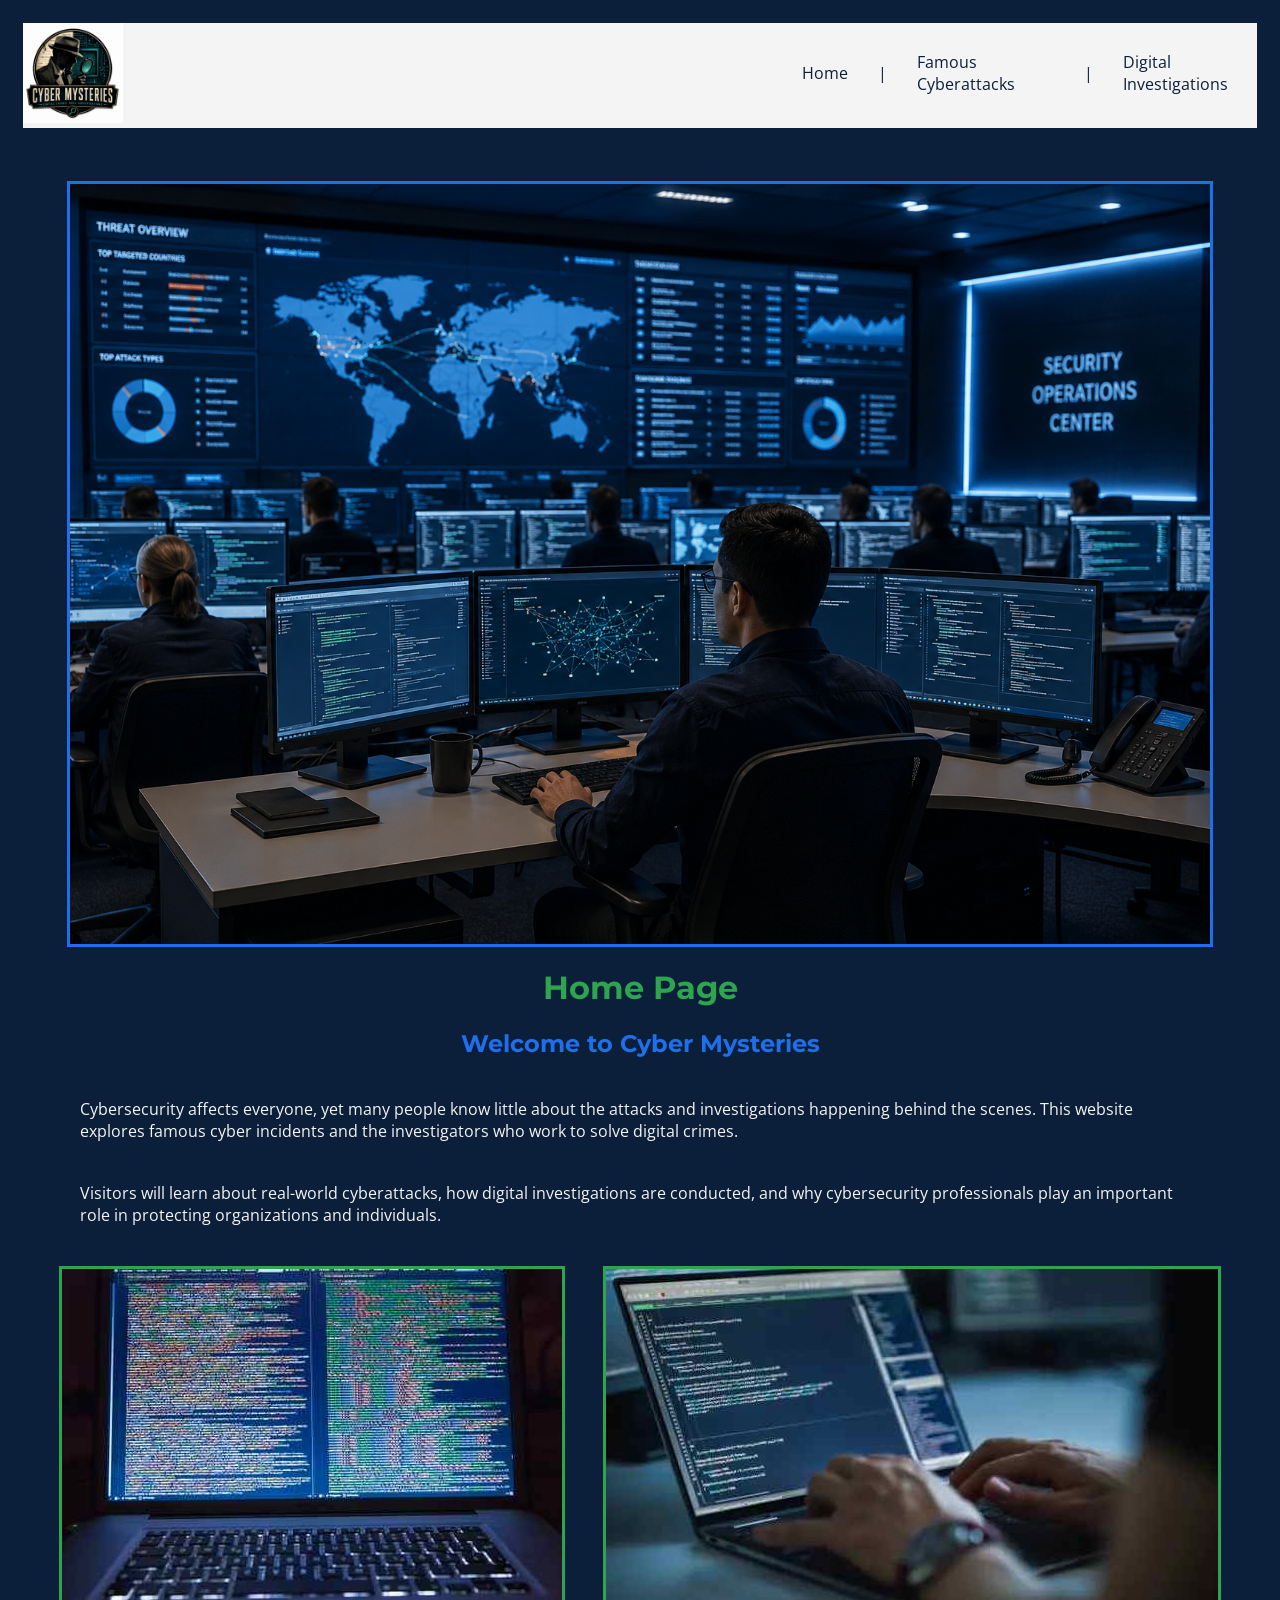
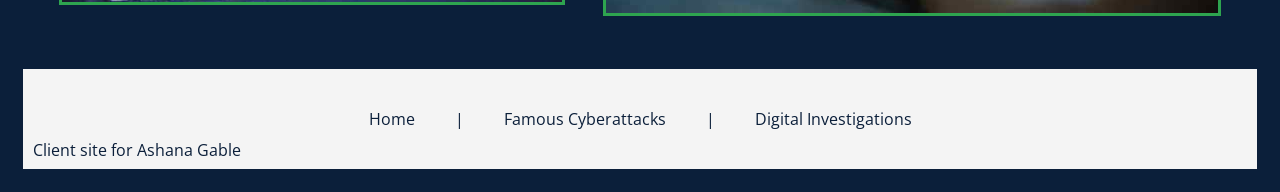
<file: index.html>
<!DOCTYPE html>
<html lang="en">
<head>
    <meta charset="UTF-8">
    <meta name="viewport" content="width=device-width, initial-scale=1.0">
    <title>Cyber Mysteries | Home Page</title>
    <link rel="stylesheet" href="styles/style.css">
    <style> @import url('https://fonts.googleapis.com/css2?family=Montserrat:ital,wght@0,100..900;1,100..900&family=Open+Sans:ital,wght@0,300..800;1,300..800&display=swap');</style>
</head>
<body>
    <header>
        <a href="index.html">
            <img src="images/Picture1.png" alt="logo">
        </a>
        <nav>
            <a href="index.html">Home</a>
            <p> | </p>
            <a href="cyberattacks.html">Famous Cyberattacks</a>
            <p> | </p>
            <a href="investigations.html">Digital Investigations</a>
        </nav>
    </header>
    <main>
        <img id="hero" src="images/Picture2.png" alt="hero">
        <h1>Home Page</h1>
        <h2>Welcome to Cyber Mysteries</h2>
        <p>Cybersecurity affects everyone, yet many people know little about the attacks and
            investigations happening behind the scenes. This website explores famous cyber
            incidents and the investigators who work to solve digital crimes.</p>
        <p>Visitors will learn about real-world cyberattacks, how digital investigations are
            conducted, and why cybersecurity professionals play an important role in protecting
            organizations and individuals.</p>
        <div id="img">
            <img src="images/Picture3.jpg" alt="img1">
            <img src="images/Picture4.jpg" alt="img2">
        </div>
    </main>
    <footer>
        <nav>
            <a href="index.html">Home</a>
            <p> | </p>
            <a href="cyberattacks.html">Famous Cyberattacks</a>
            <p> | </p>
            <a href="investigations.html">Digital Investigations</a>
        </nav>
        <p>Client site for Ashana Gable</p>
    </footer>
</body>
</html>
</file>
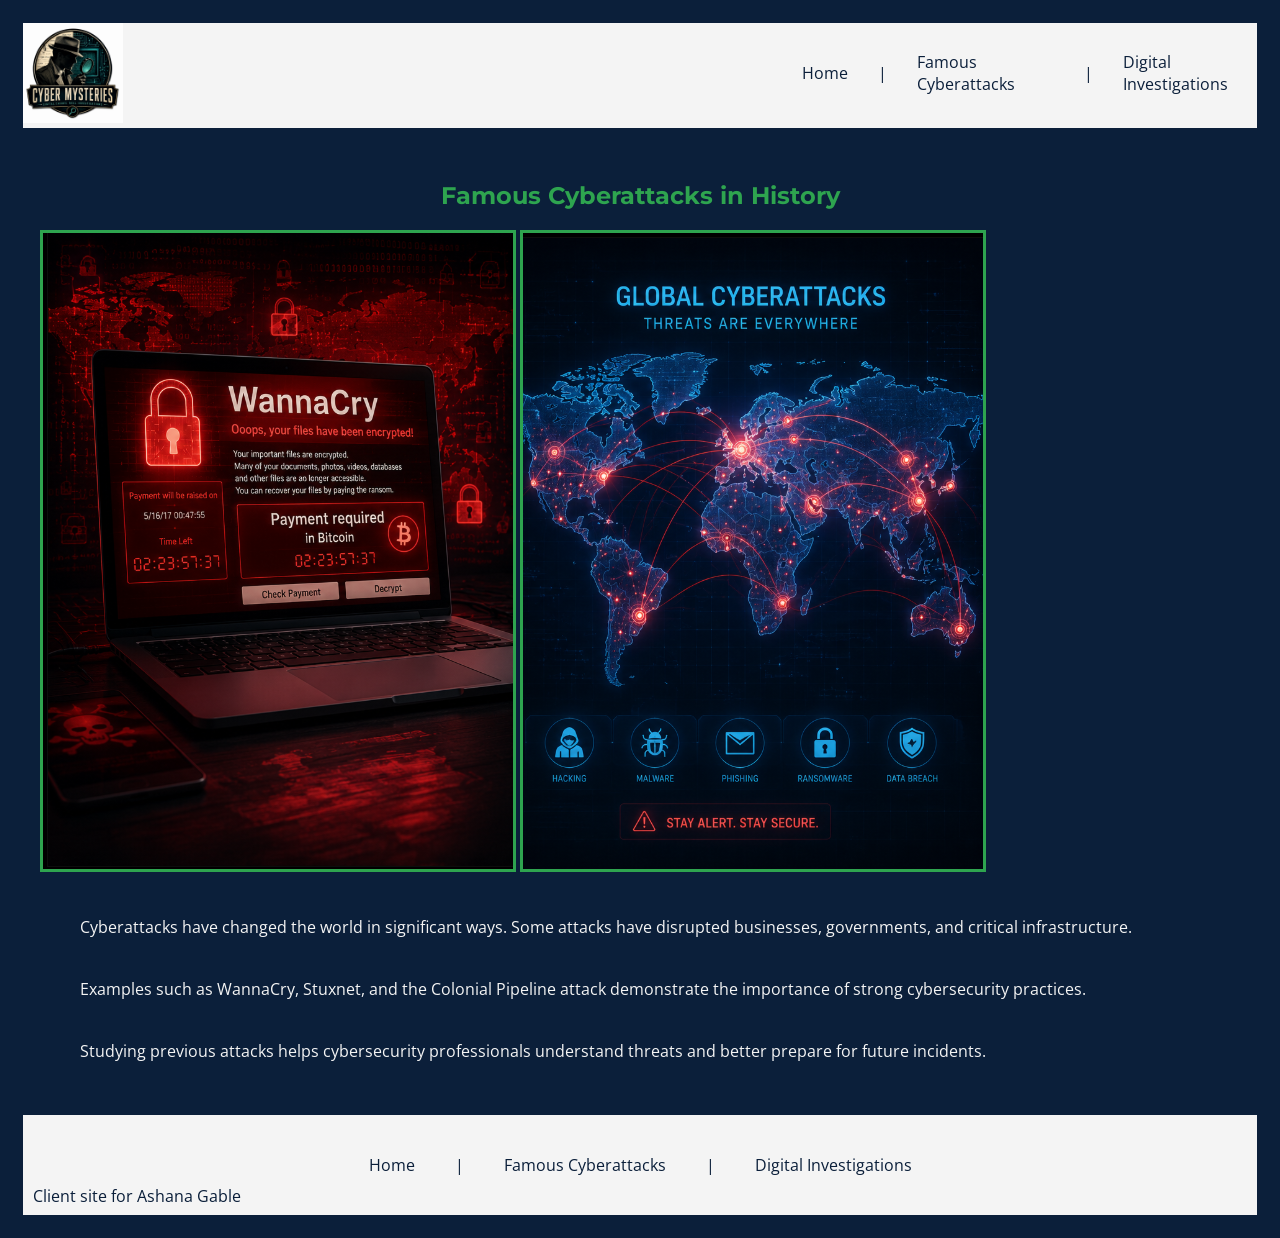
<file: cyberattacks.html>
<!DOCTYPE html>
<html lang="en">
<head>
    <meta charset="UTF-8">
    <meta name="viewport" content="width=device-width, initial-scale=1.0">

    <title>Cyber Mysteries | Famous Cyberattacks</title>

    <link rel="stylesheet" href="styles/style.css">

    <style>
        @import url('https://fonts.googleapis.com/css2?family=Montserrat:ital,wght@0,100..900;1,100..900&family=Open+Sans:ital,wght@0,300..800;1,300..800&display=swap');
    </style>
</head>

<body>
    <header>
        <a href="index.html">
            <img src="images/Picture1.png" alt="Cyber Mysteries logo">
        </a>

        <nav>
            <a href="index.html">Home</a>
            <p>|</p>
            <a href="cyberattacks.html">Famous Cyberattacks</a>
            <p>|</p>
            <a href="investigations.html">Digital Investigations</a>
        </nav>
    </header>

    <main>
        <section class="page-title">
            <h1>Famous Cyberattacks in History</h1>
        </section>

        <section class="image-gallery">
            <img
                src="images/wannacry.png"
                alt="Computer screen representing the WannaCry ransomware attack"
            >

            <img
                src="images/cybermap.png"
                alt="World map showing global cyberattack connections"
            >
        </section>

        <section class="content">
            <p>
                Cyberattacks have changed the world in significant ways. Some
                attacks have disrupted businesses, governments, and critical
                infrastructure.
            </p>

            <p>
                Examples such as WannaCry, Stuxnet, and the Colonial Pipeline
                attack demonstrate the importance of strong cybersecurity
                practices.
            </p>

            <p>
                Studying previous attacks helps cybersecurity professionals
                understand threats and better prepare for future incidents.
            </p>
        </section>
    </main>

    <footer>
        <nav>
            <a href="index.html">Home</a>
            <p>|</p>
            <a href="cyberattacks.html">Famous Cyberattacks</a>
            <p>|</p>
            <a href="investigations.html">Digital Investigations</a>
        </nav>

        <p>Client site for Ashana Gable</p>
    </footer>
</body>
</html>
</file>
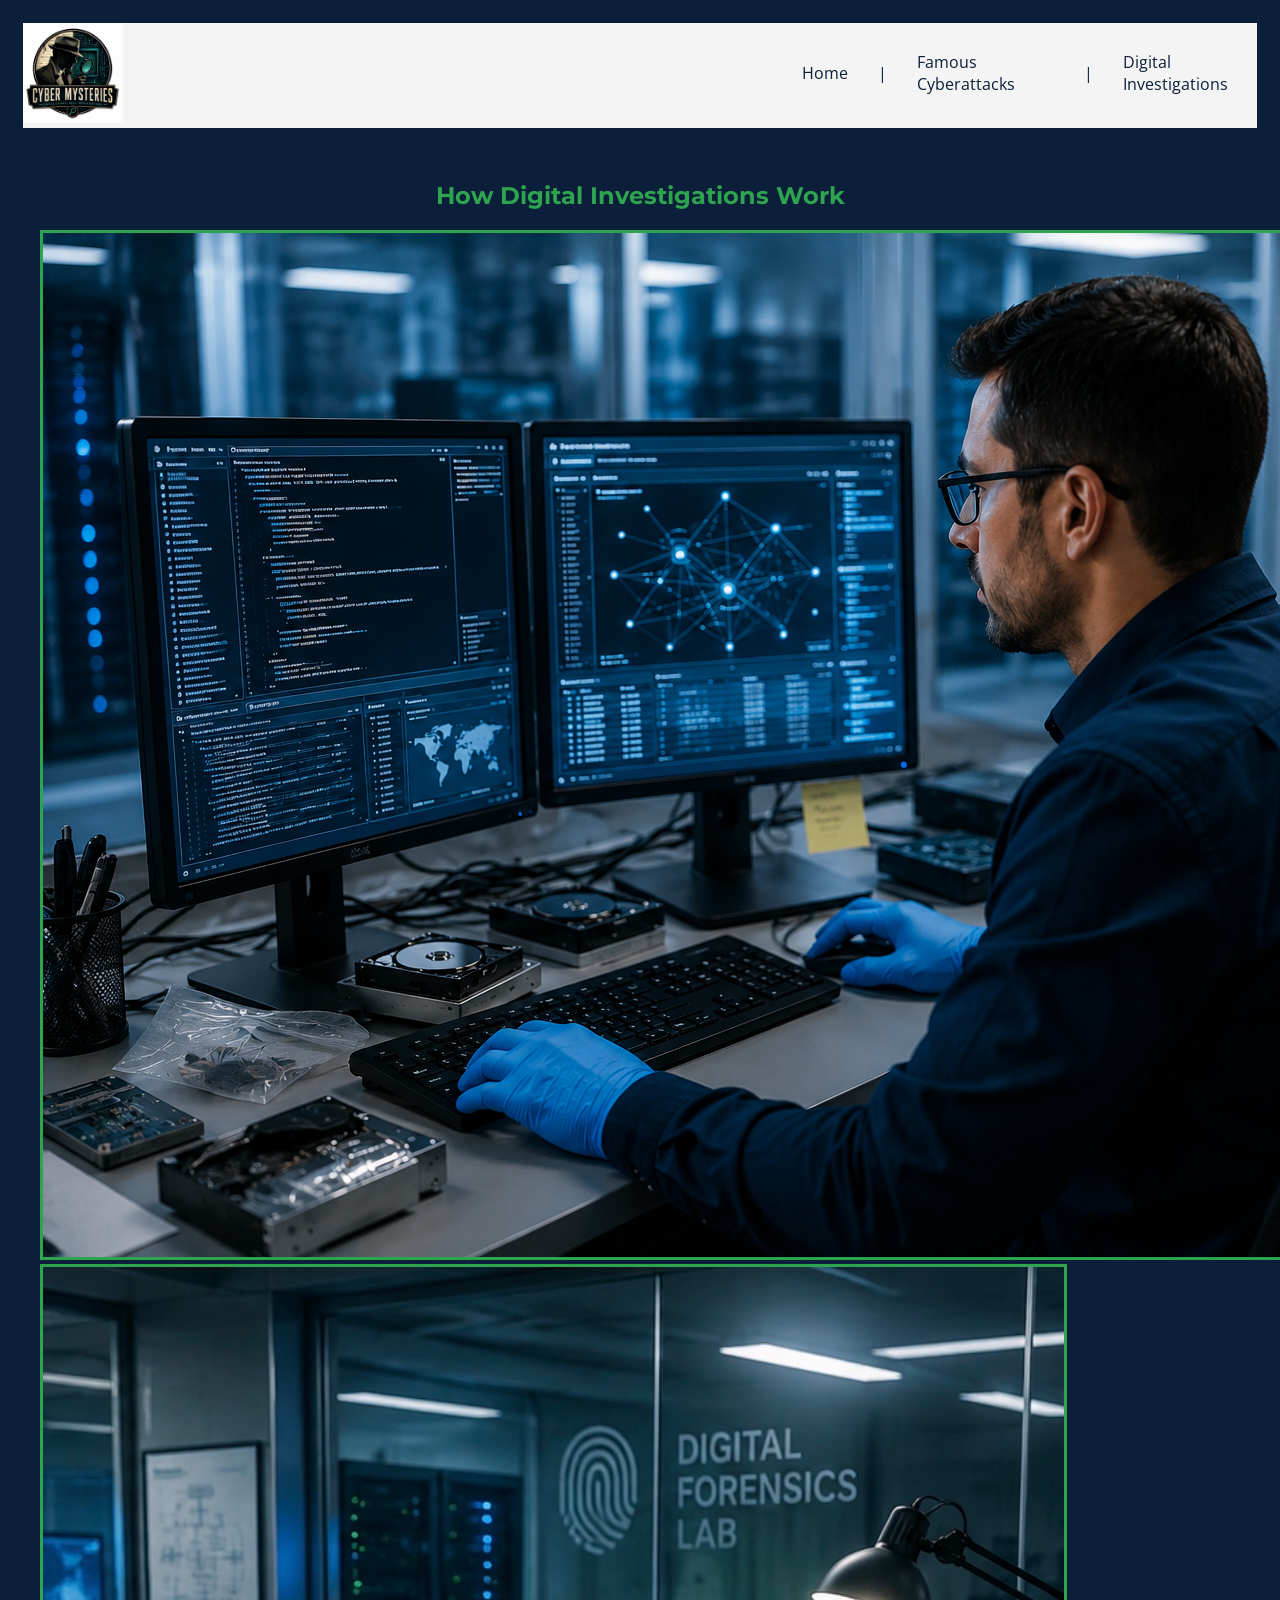
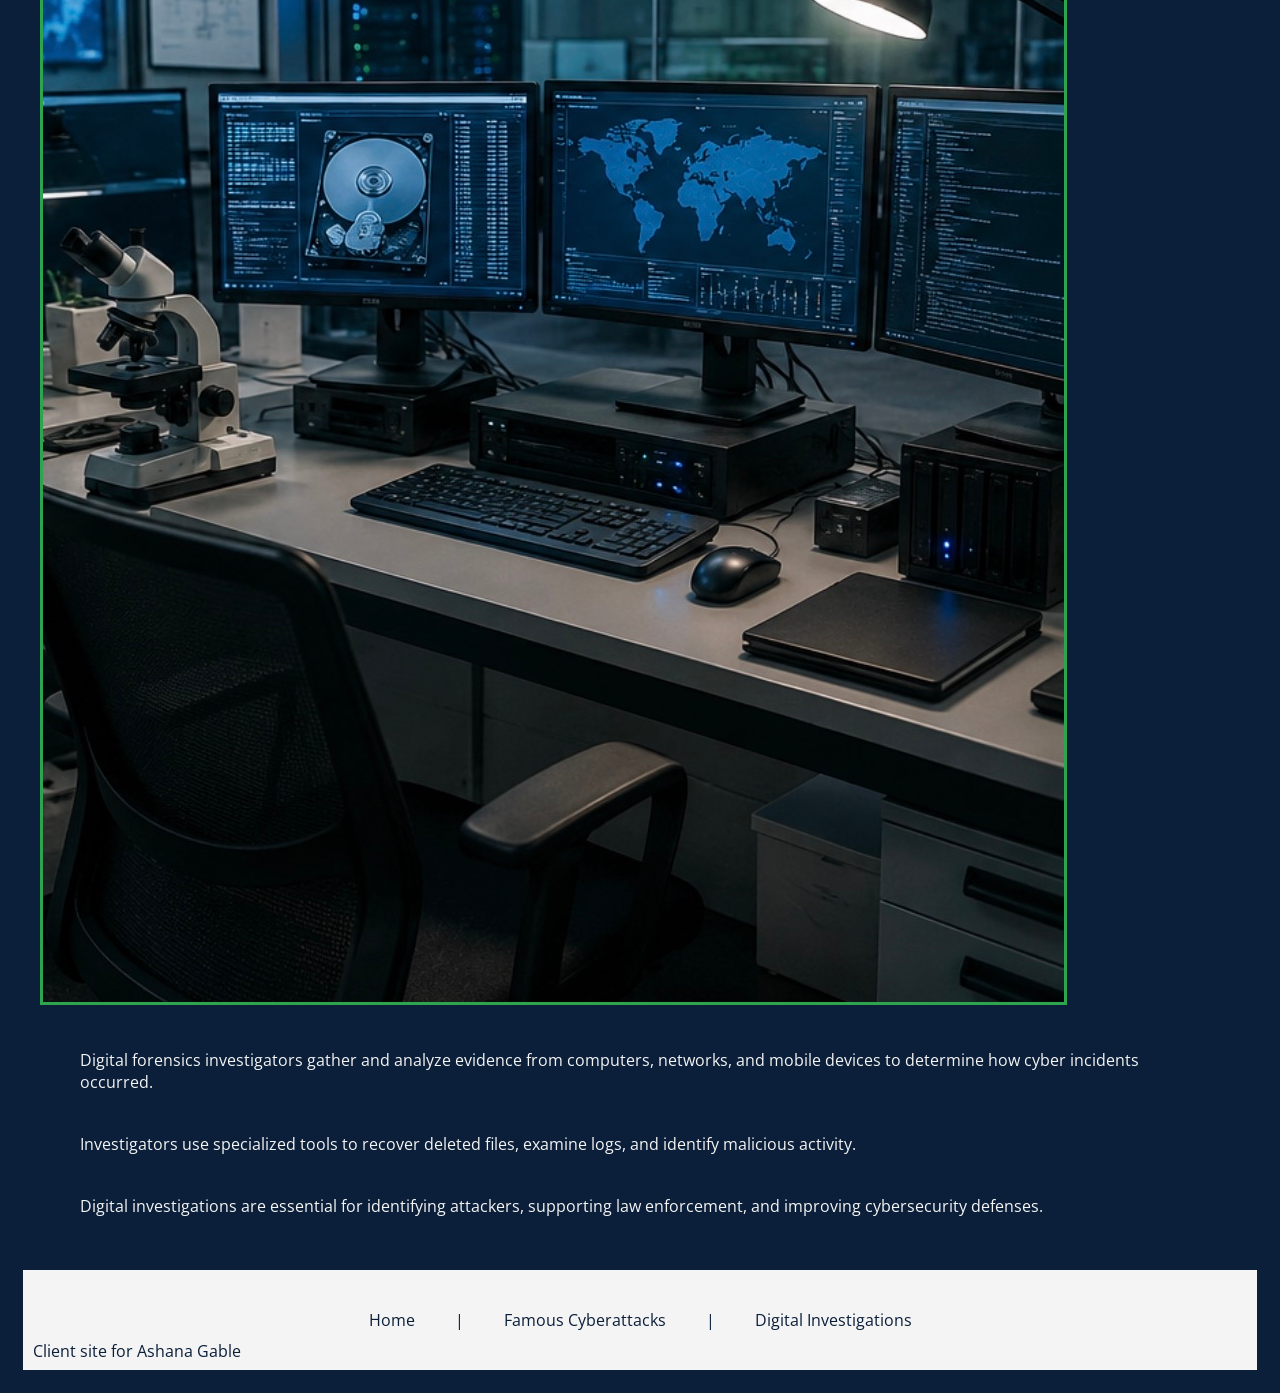
<file: investigations.html>
<!DOCTYPE html>
<html lang="en">
<head>
    <meta charset="UTF-8">
    <meta name="viewport" content="width=device-width, initial-scale=1.0">
    <title>Digital Investigations | Digital Investigations</title>
    <link rel="stylesheet" href="styles/style.css">
    <style> @import url('https://fonts.googleapis.com/css2?family=Montserrat:ital,wght@0,100..900;1,100..900&family=Open+Sans:ital,wght@0,300..800;1,300..800&display=swap');</style>
</head>

<body>
    <header>
        <a href="index.html">
            <img src="images/Picture1.png" alt="logo">
        </a>
        <nav>
            <a href="index.html">Home</a>
            <p> | </p>
            <a href="cyberattacks.html">Famous Cyberattacks</a>
            <p> | </p>
            <a href="investigations.html">Digital Investigations</a>
        </nav>
    </header>

    <main>
        <section class="page-title">
            <h1>How Digital Investigations Work</h1>
        </section>
        <section class="image-gallery">

            <img src="images/digital-investigator.png"
                alt="Investigator analyzing digital evidence">

            <img src="images/forensic_workstation.jpeg"
                alt="Computer forensic workstation">

        </section>
        <section class="content">
            <p>
                Digital forensics investigators gather and analyze evidence from
                computers, networks, and mobile devices to determine how cyber
                incidents occurred.
            </p>
            <p>
                Investigators use specialized tools to recover deleted files,
                examine logs, and identify malicious activity.
            </p>
            <p>
                Digital investigations are essential for identifying attackers,
                supporting law enforcement, and improving cybersecurity defenses.
            </p>
        </section>

    </main>
    <footer>
        <nav>
            <a href="index.html">Home</a>
            <p> | </p>
            <a href="cyberattacks.html">Famous Cyberattacks</a>
            <p> | </p>
            <a href="investigations.html">Digital Investigations</a>
        </nav>
        <p>Client site for Ashana Gable</p>
    </footer>
</body>
</html>
</file>
<file: styles/style.css>
h1, h2 {
    text-align: center;
    font-family: "Montserrat";
}

h1 {
    color: #2EA44F;
}

h2 {
    color: #1F6FEB;
}

p {
    color: #F4F4F4;
}

p, a {
    font-family: "Open Sans";
}

nav {
    display: flex;
    width: 100%;
    flex-direction: row;
    gap: 30px;
    align-items: center;
    margin: 0 auto;
    color: #0B1F3A;
    height: 100px;
}

nav p {
    color: #0B1F3A;
}

nav a {
    color: #0B1F3A;
    text-decoration: none;
}

nav a:hover {
    color: #0B1F3A;
    text-decoration: underline;
}

header {
    background-color: #F4F4F4;
    display: flex;
    flex-direction: row;
    gap: 55%;
    border-style: solid;
    border-color: #0B1F3A;
    margin-bottom: 50px;
}

header img {
    width: 100px;
}

body {
    background-color: #0B1F3A;
    margin: 20px;
}

main {
    margin: 20px;
}

main p {
    margin: 40px;
}

#img {
    display: flex;
    flex-direction: row;
    justify-content: center;
}

main img {
    margin: 0 auto;
    border-style: solid;
    border-color: #2EA44F;
    height: 20%;
}

footer {
    background-color: #F4F4F4;
    color: #0B1F3A;
    height: 100px;
    border-style: solid;
    margin-top: 50px;
}

footer p {
    color: #0B1F3A;
    margin: 10px;
}

footer nav {
    justify-content: center;
    margin-bottom: -40px;
}

#hero {
    display: flex;
    border-color: #1F6FEB;
    width: 95%;
}
/* Famous Cyberattacks Page */

.attack-intro {
    max-width: 900px;
    margin: 0 auto 40px;
    text-align: center;
}

.attack-intro p {
    line-height: 1.7;
}

.attack-feature {
    max-width: 1000px;
    margin: 0 auto 50px;
    text-align: center;
}

.attack-feature img {
    display: block;
    width: 85%;
    height: auto;
    max-height: 500px;
    object-fit: cover;
    margin: 25px auto;
    border: 4px solid #2EA44F;
}

.attack-grid {
    display: grid;
    grid-template-columns: repeat(3, 1fr);
    gap: 25px;
    max-width: 1100px;
    margin: 0 auto;
}

.attack-card {
    background-color: #F4F4F4;
    border: 3px solid #1F6FEB;
    border-radius: 10px;
    overflow: hidden;
    padding-bottom: 20px;
}

.attack-card img {
    display: block;
    width: 100%;
    height: 220px;
    object-fit: cover;
    margin: 0;
    border: none;
    border-bottom: 3px solid #2EA44F;
}

.attack-card h2 {
    margin: 20px 15px 10px;
}

.attack-card p {
    color: #0B1F3A;
    line-height: 1.6;
    margin: 15px 20px;
}

.attack-conclusion {
    max-width: 850px;
    margin: 50px auto;
    padding: 20px;
    border: 2px solid #2EA44F;
    text-align: center;
}

.attack-conclusion p {
    line-height: 1.7;
}

@media screen and (max-width: 800px) {
    header {
        gap: 20px;
        flex-direction: column;
        align-items: center;
    }

    nav {
        height: auto;
        flex-wrap: wrap;
        justify-content: center;
        padding: 20px;
    }

    .attack-grid {
        grid-template-columns: 1fr;
    }

    .attack-feature img {
        width: 100%;
    }
}
/* Famous Cyberattacks Page */

.attack-feature {
    text-align: center;
    margin: 40px auto;
    max-width: 1000px;
}

.attack-feature img {
    display: block;
    width: 90%;
    height: 450px;
    object-fit: cover;
    margin: 20px auto;
    border: 4px solid #1F6FEB;
}

.attack-grid {
    display: grid;
    grid-template-columns: repeat(3, 1fr);
    gap: 25px;
    max-width: 1100px;
    margin: 50px auto;
}

.attack-card {
    background-color: #F4F4F4;
    border: 3px solid #2EA44F;
    border-radius: 10px;
    overflow: hidden;
}

.attack-card img {
    width: 100%;
    height: 220px;
    object-fit: cover;
    margin: 0;
    border: none;
    border-bottom: 3px solid #1F6FEB;
}

.attack-card h2 {
    margin: 20px 15px 10px;
}

.attack-card p {
    color: #0B1F3A;
    line-height: 1.6;
    margin: 15px 20px 25px;
}

.attack-conclusion {
    max-width: 900px;
    margin: 50px auto;
    padding: 20px;
    border: 3px solid #2EA44F;
    text-align: center;
}

.attack-conclusion p {
    line-height: 1.7;
}

@media screen and (max-width: 800px) {
    header {
        gap: 20px;
        flex-direction: column;
        align-items: center;
    }

    nav {
        height: auto;
        flex-wrap: wrap;
        justify-content: center;
        padding: 20px;
    }

    .attack-grid {
        grid-template-columns: 1fr;
    }

    .attack-feature img {
        width: 100%;
        height: auto;
    }
}
</file>
